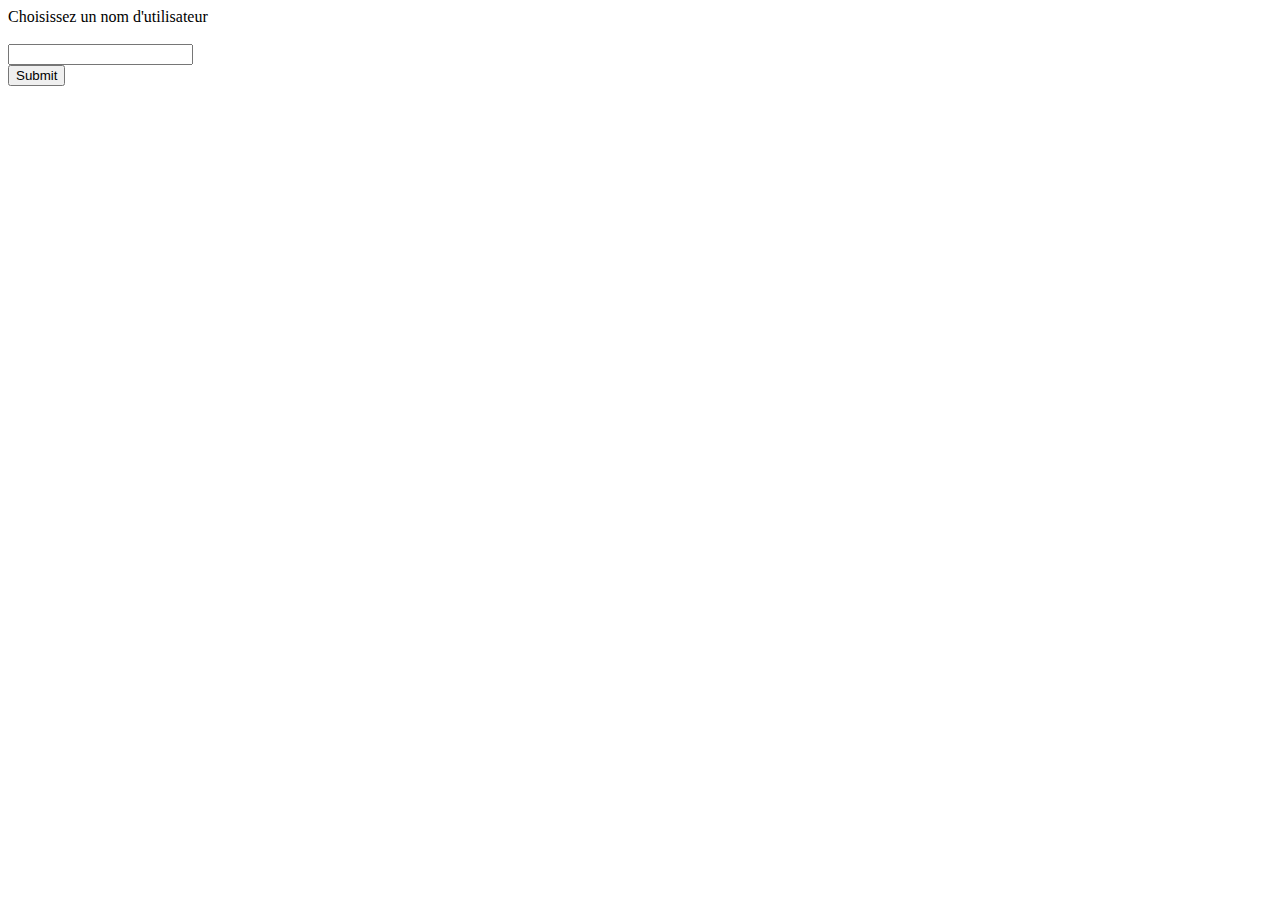
<file: static/index.html>
<html>
    <body>
        <form action="/signup/facebook">
            <div>Choisissez un nom d'utilisateur</div>
            <br/>
            <input name="username" type="text"/><br/>
            <input type="submit"/>
        </form>
    </body>
</html>
</file>
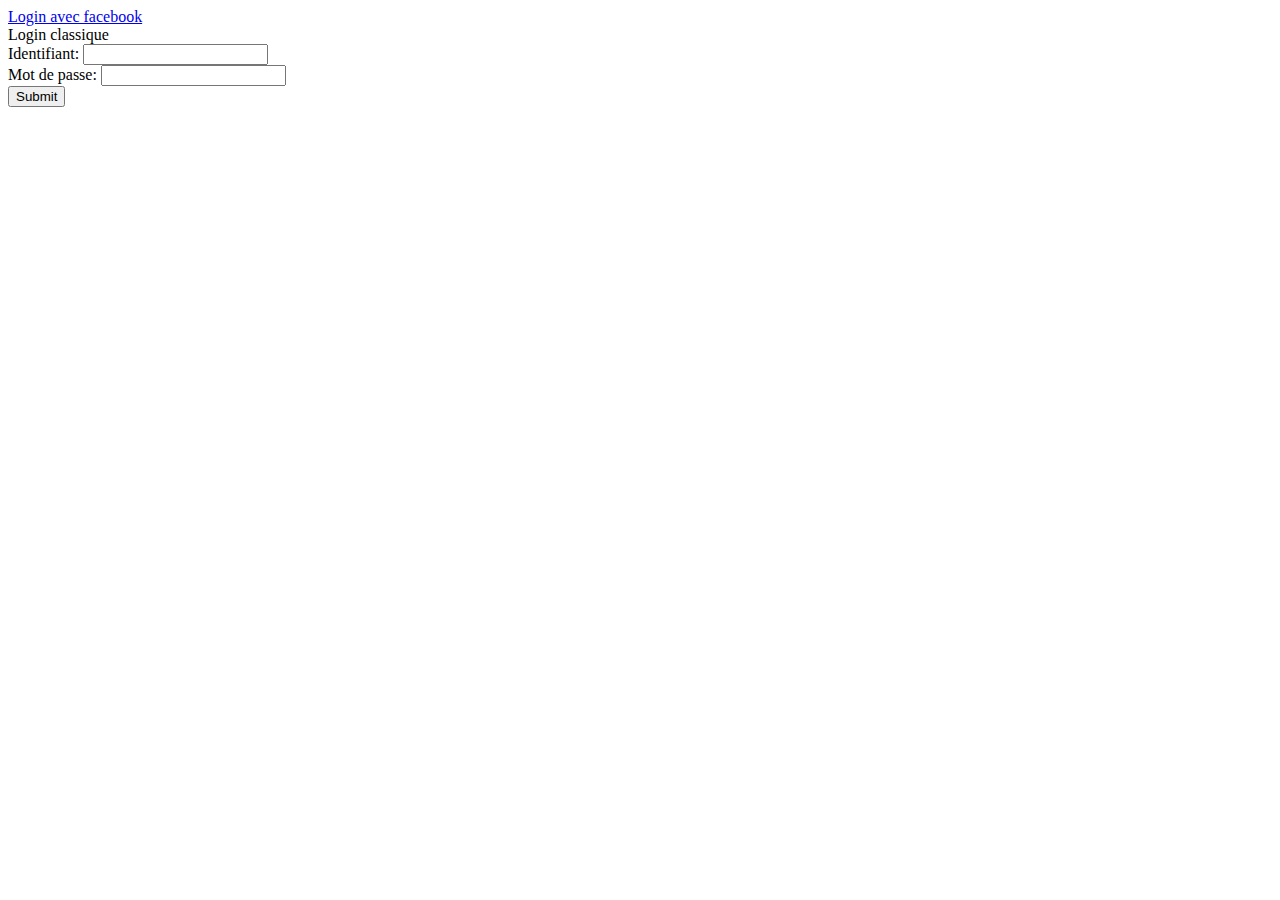
<file: static/login.html>
<html>
    <body>
        <div><a href="/login/facebook/">Login avec facebook</a></div>
        <div>Login classique
            <form action="/login/classic">
                Identifiant: <input name="username" type="text"/><br/>
                Mot de passe: <input name="password" type="text"/><br/>
                <input type="submit"/>
            </form>
        </div>
    </body>
</html>
</file>
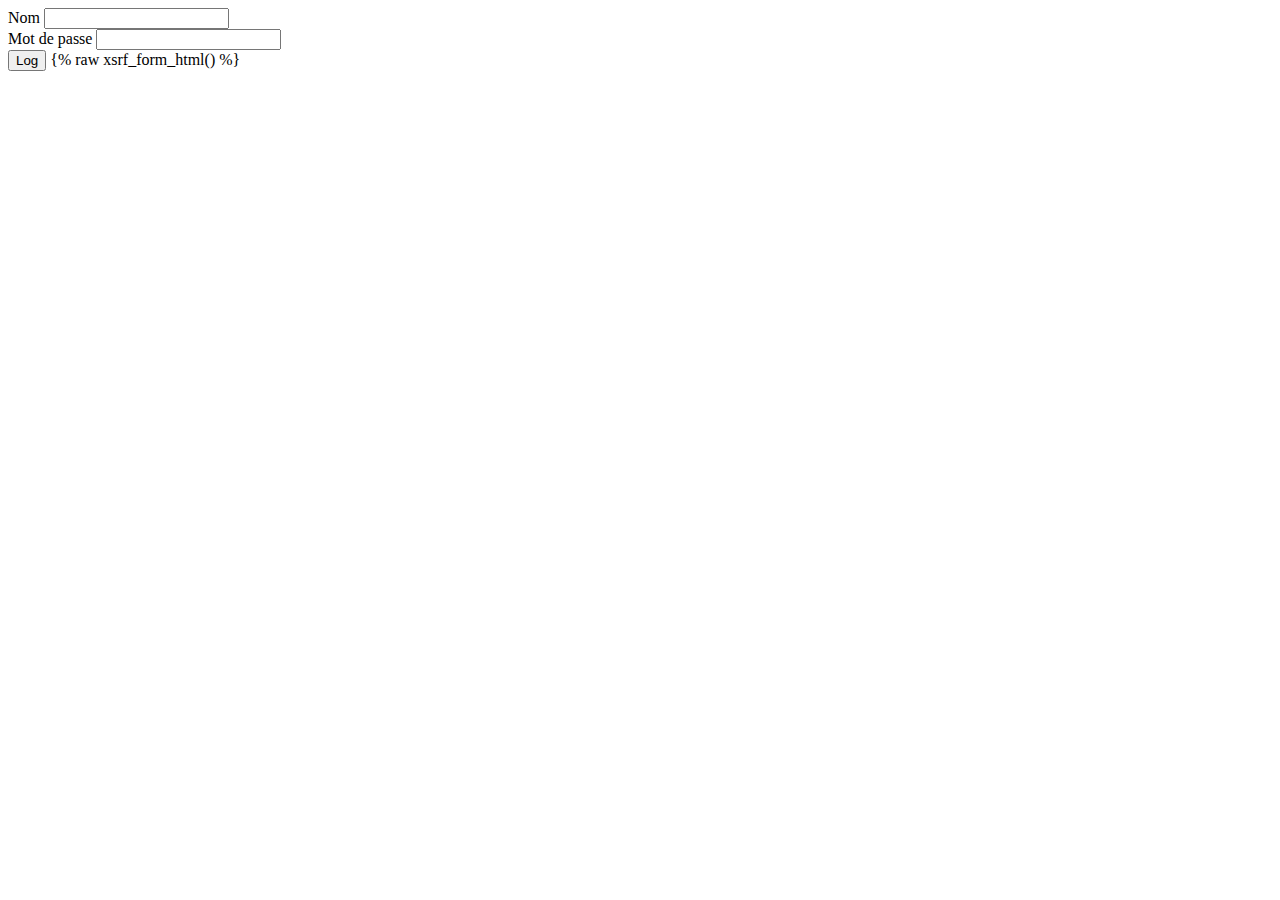
<file: templates/classiclogin.html>
<!DOCTYPE html PUBLIC "-//W3C//DTD XHTML 1.0 Strict//EN" "http://www.w3.org/TR/xhtml1/DTD/xhtml1-strict.dtd">
<html xmlns="http://www.w3.org/1999/xhtml">
  <head>
    <meta http-equiv="Content-Type" content="text/html; charset=UTF-8"/> 
    <title>Sign up</title>
  </head>
  <body>
			<form action="/login/classic" method=post>
				Nom <input name="username" type="text"/><br/>
				Mot de passe <input name="password" type="text"/><br/>
				<input type="submit" value="Log"/>
				{% raw xsrf_form_html() %}
	</form>
    </div>
  </body>
</html>
</file>
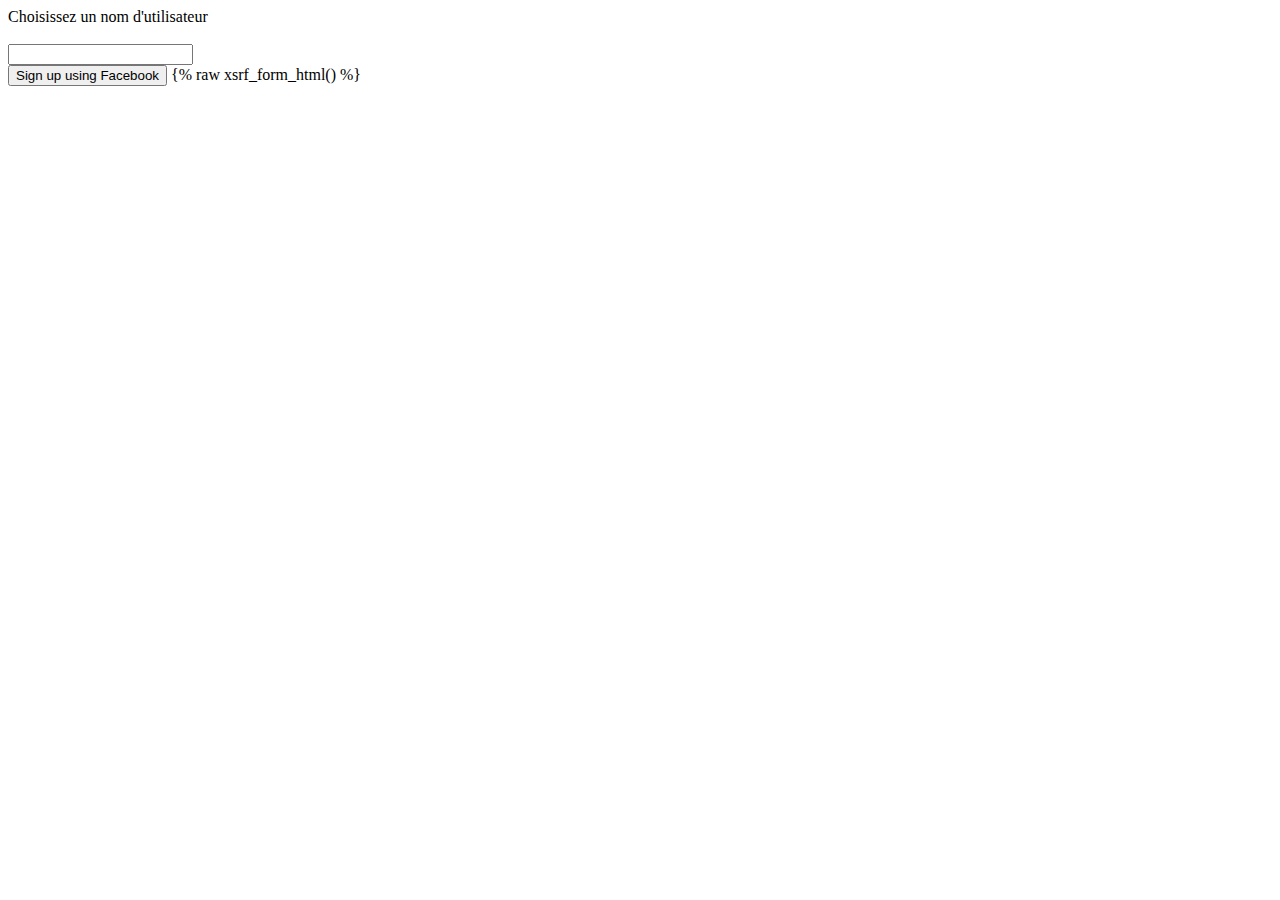
<file: templates/signup.html>
<!DOCTYPE html PUBLIC "-//W3C//DTD XHTML 1.0 Strict//EN" "http://www.w3.org/TR/xhtml1/DTD/xhtml1-strict.dtd">
<html xmlns="http://www.w3.org/1999/xhtml">
  <head>
    <meta http-equiv="Content-Type" content="text/html; charset=UTF-8"/> 
    <title>Sign up</title>
  </head>
  <body>
    <div id="body">
      <form action="/signup/facebook" method=get>
				<div>Choisissez un nom d'utilisateur</div>
				<br/>
				<input name="username" type="text"/><br/>
				<input type="submit" value="Sign up using Facebook"/>
				{% raw xsrf_form_html() %}
      </form>
    </div>
  </body>
</html>
</file>
